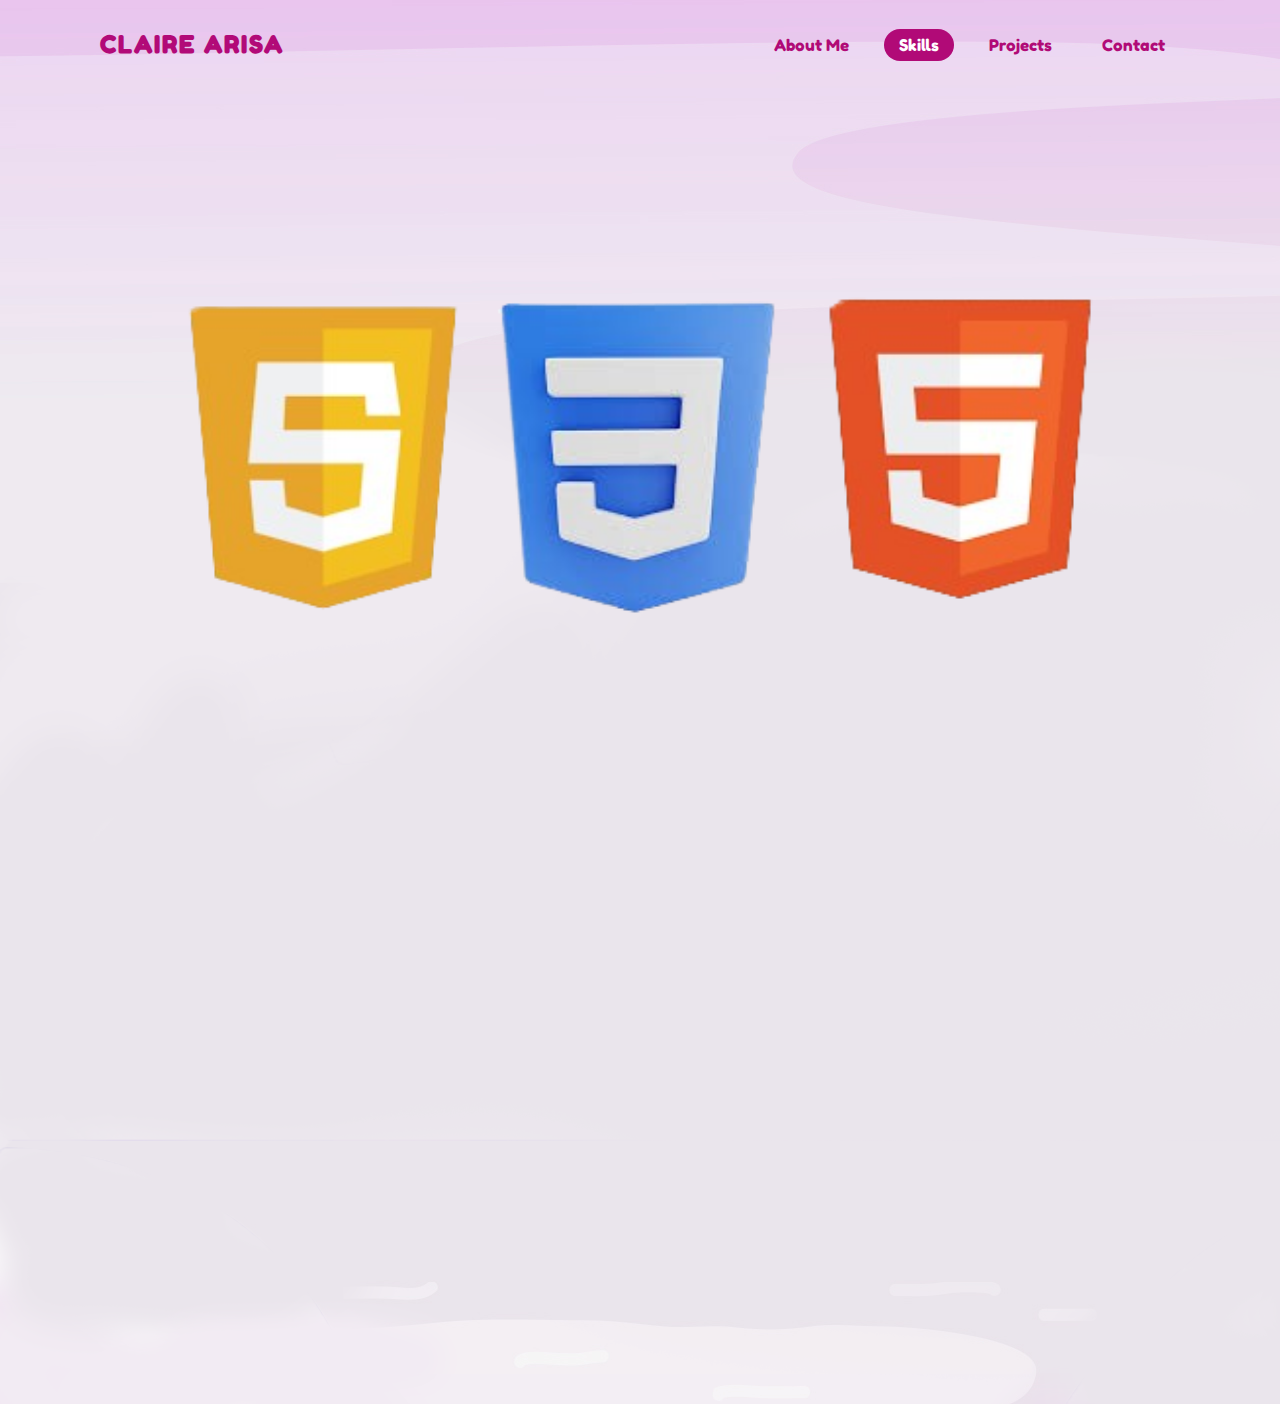
<file: skills.html>
<!DOCTYPE html>
<html lang="en">
<head>
  <title>Claire's World</title>
  <link rel="stylesheet" href="skills.css">
  <script defer src="portfolio.js"></script>
  <meta name="viewport" content="width=device-width, initial-scale=1.0">
</head>

<body>
<header >
  <a href="#" class="claireA">Claire Arisa</a>
  <ul>
    <li><a href="index.html" >About Me</a></li>
    <li><a href="skills.html" class="active">Skills</a></li>
    <li><a href="projects.html">Projects</a></li>
    <li><a href="contact.html">Contact</a></li>
  </ul>
</header>

<div class="image-container">
  <img src="images/download-removebg-preview.png" alt="Image 1" class="img1">
  <img src="images/download-removebg-preview (1).png" alt="Image 2" class="img2" style="width: 440px;" >
  <img src="images/download-removebg-preview (2).png" alt="Image 3" class="img3" style="width: 440px;">
</div>
<iframe src="https://docs.google.com/gview?url=https://path.com/to/your/pdf.pdf&embedded=true" style="width:600px; height:500px;" frameborder="0"></iframe>

</body>
</html>
</file>
<file: skills.css>
@font-face {
  font-family: idk;
  src: url(fonts/FredokaOne-Regular.ttf);
}

* {
  margin: 0;
  padding: 0;
  font-family: idk;
  box-sizing: border-box;
}

body {
  min-height: 100vh;
  background: #DDCDF1;
  overflow-x: hidden;
  background-image:url(images/bgg.png);
}

header {
  position: absolute;
  top: 0;
  left: 0;
  width: 100%; 
  padding: 30px 100px;
  display: flex;
  justify-content: space-between;
  align-items: center;
  z-index: 1000000;
}

header .claireA {
  color: #b20a78;
  font-weight: 700;
  text-decoration: none;
  font-size: 1.5em;
  text-transform: uppercase;
  letter-spacing: 2px;
}

header ul {
  display: flex;
  justify-content: center;
  align-items: center;
}

header ul li {
  list-style: none;
  margin-left: 20px;
}

header ul li a {
  text-decoration: none;
  padding: 6px 15px;
  color: rgb(177, 10, 119);
  border-radius: 20px;
}

header ul li a:hover, header a.active{
  color: white;
  background: rgb(177, 10, 119);
}



.image-container {
  display: flex;
  justify-content: center;
  align-items: center;
  height: 100vh; 
  flex-direction: column; 
  
}

.image-container img {
  margin: 10px; 
  max-width: 100%;
  height: auto; 

}

.img1{
  position: relative;
  top: 459px;
  left: 320px;
  width: 500px;
}


.img3 {
  position: relative;
  top: -455px;
  left: -317px;
}


.sec {
  top: -102px;
  background: #DDCDF1;
  padding: 100px;
  width: 100%;
  font-size: 1.2em;
  color: #b20a78;
  position: relative;
  left: -50px;
  margin-right: 200px;
}
</file>
